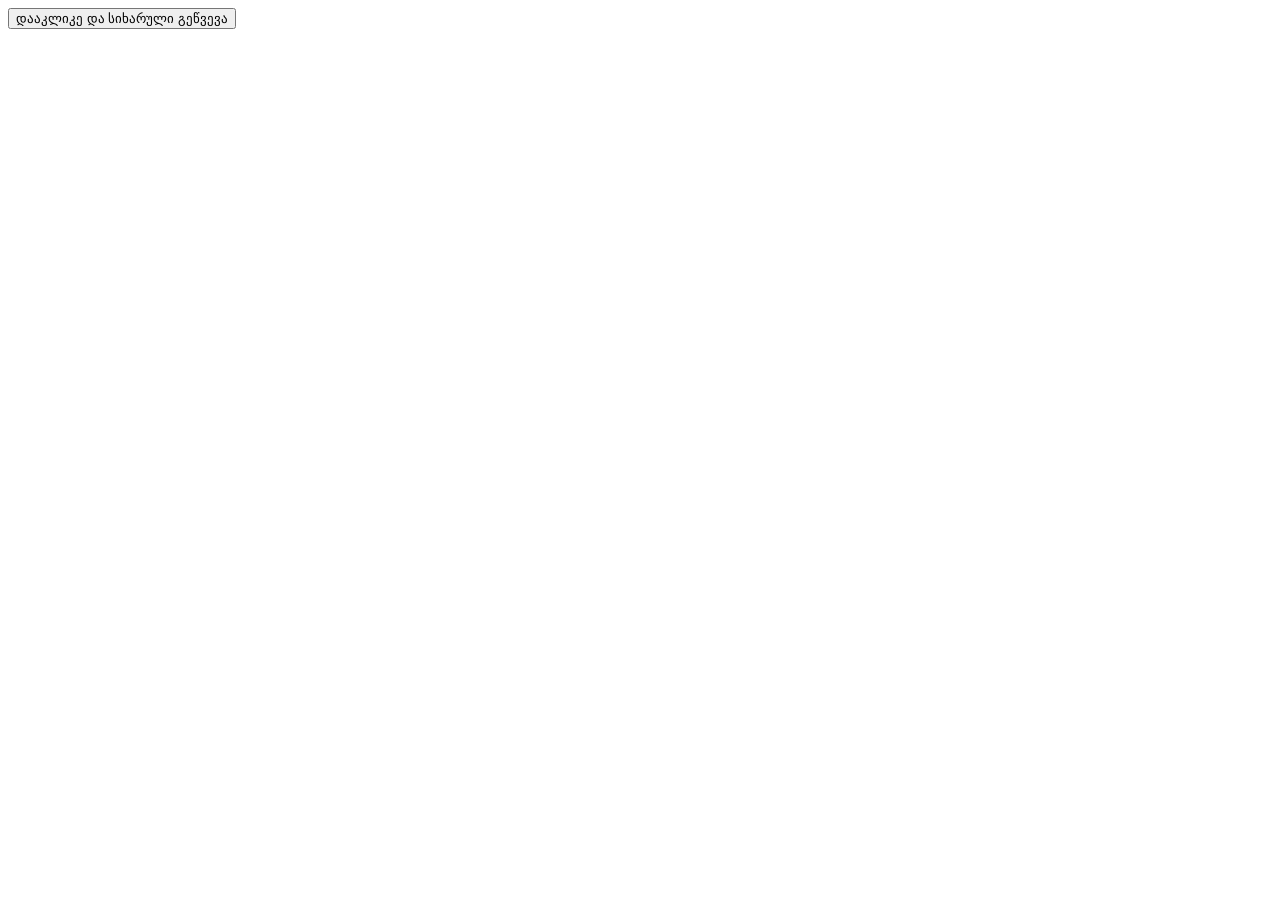
<file: დავალება/1 დავალება/vol1/index.html>
<!DOCTYPE html>
<html lang="en">
<head>
    <meta charset="UTF-8">
    <meta http-equiv="X-UA-Compatible" content="IE=edge">
    <meta name="viewport" content="width=device-width, initial-scale=1.0">
    <link rel="stylesheet" href ="style.css"/>
    <title>vol1</title>
</head>
<body>
      <script src="main.js" defer></script>
<button data-modal-target="#modal">დააკლიკე და სიხარული გეწვევა</button>
      <div class="modal" id="modal">
        <div class="modal-header">
          <div class="title">გებჟალიას რეცეპტი</div>
          <button data-close-button class="close-button">&times;</button>
        </div>
        <div class="modal-body">
            •კარგად დავნაყოთ პიტნა, წიწაკა და მარილი, შევურიოთ ქონდარი. უნდა მივიღოთ კრემისებური მასა. ფართოპირიან ქვაბში შევათბოთ რძე (არ ავადუღოთ!) <br> 
            •ყველი დავჭრათ 0,5სმ სისქის ფენებად და ჩავაწყოთ შემთბარ რძეშო ისე, რომ გაიშალოს. დავაყოვნოთ 3-5 წუთი და კოვზით მოვსინჯოთ: თუ ყველი გაიწელა,
            ამოვიღოთ ლითონის ლანგარზე, ხელით ოდნავ გადავზილოთ, რომ ერთგვაროვანი, მკვრივი მასა მივიღოთ, გავაბრტყელოთ 0,5სმ სისქეზე და წავუსვათ შიგთავსი.<br> 
            •ყველის ფენა ორჯერ გადავკეცოთ სიგრძეზე, დავაცადოთ შეგრილება და დავჭრათ სამკუთხედებად. წვენი, რომელსაც ყველის მასა გაუშვებს გაბრტყელებისას,არ გადავღვაროთ, მოვაგროვოთ ჯამში.<br> 
            •ქვაბში დარჩენილი რძე ძალიან დაბალ ცეცხლზე ვადუღოთ, რომ 1/3-ით შემცირდეს, შევაგროვოთ და დავუმატოთ ჯამში მოგროვილი სითხე. დაჭრილი გებჟალია ჩავაწყოთ სასურველ
            ჭურჭელში და დავასხათ მომზადებული წვენი. გებჟალია კარგად გავაცივოთ და ისე მივირთვათ.
        </div>
      </div>
      <div id="overlay"></div>
</div>
</body>    
</html>
</file>
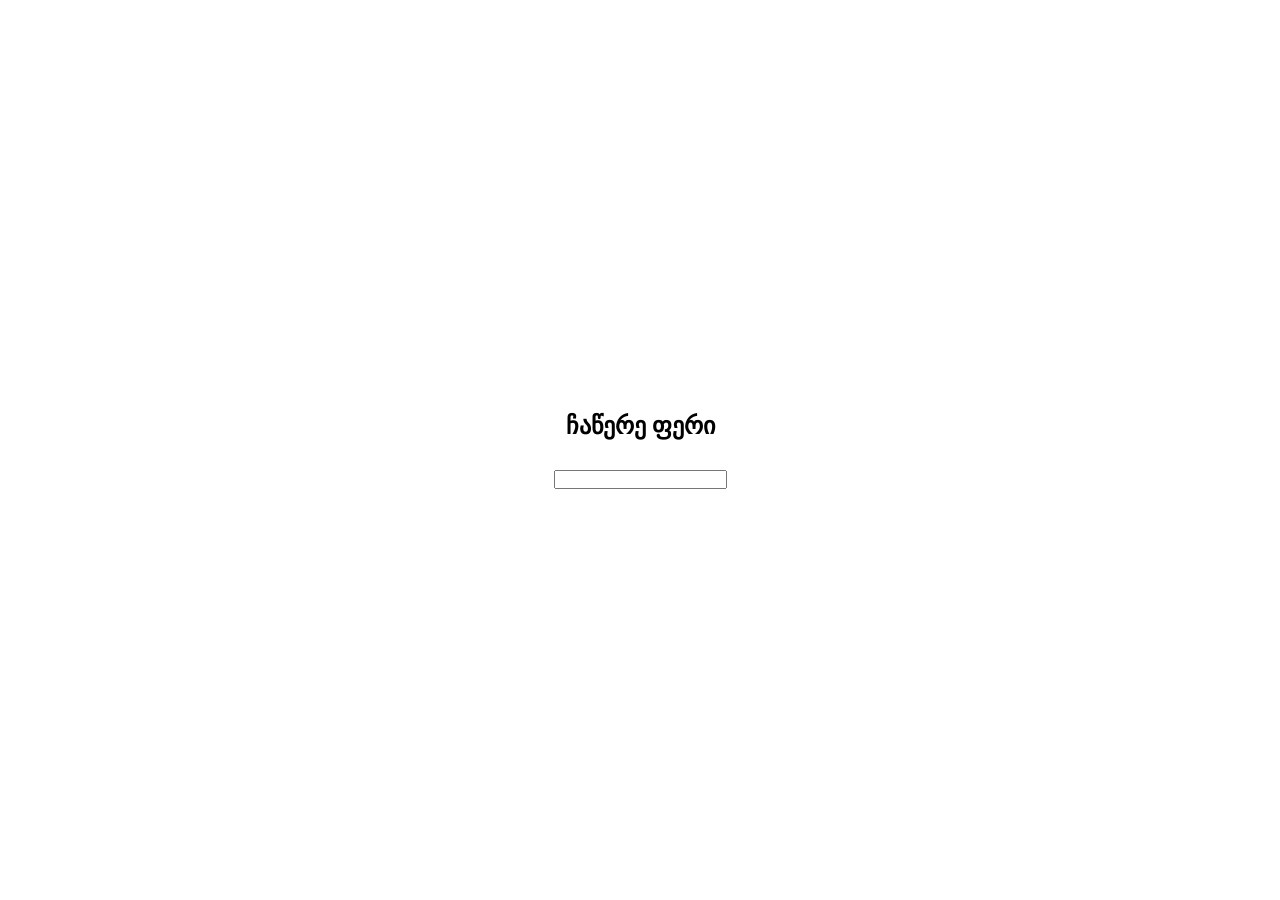
<file: დავალება/2 დავალება/vol1/index.html>
<!DOCTYPE html>
<html lang="en">
<head>
    <meta charset="UTF-8">
    <meta http-equiv="X-UA-Compatible" content="IE=edge">
    <meta name="viewport" content="width=device-width, initial-scale=1.0">
    <link rel="stylesheet" href ="style.css"/>
    <title>vol1</title>
</head>
<body>
      <script src="main.js" defer></script>
<section>
        <label><h1>ჩაწერე ფერი </h1></label>
        <input type="text" id="input1">
</section>
</div>
</body>    
</html>
</file>
<file: დავალება/1 დავალება/vol1/style.css>
*, *::after, *::before {
    box-sizing: border-box;
  }
  
  .modal {
    position: fixed;
    top: 50%;
    left: 50%;
    transform: translate(-50%, -50%) scale(0);
    transition: 200ms ease-in-out;
    border: 1px solid black;
    border-radius: 10px;
    z-index: 10;
    background-color: white;
    width: 500px;
    max-width: 80%;
  }
  
  .modal.active {
    transform: translate(-50%, -50%) scale(1);
  }
  
  .modal-header {
    padding: 10px 15px;
    display: flex;
    justify-content: space-between;
    align-items: center;
    border-bottom: 1px solid black;
  }
  
  .modal-header .title {
    font-size: 1.20rem;
    font-weight: bold;
  }
  
  .modal-header .close-button {
    cursor: pointer;
    border: none;
    outline: none;
    background: none;
    font-size: 1.25rem;
    font-weight: bold;
  }
  
  .modal-body {
    padding: 8px 13px;
  }
  
  #overlay {
    position: fixed;
    opacity: 0;
    transition: 200ms ease-in-out;
    top: 0;
    left: 0;
    right: 0;
    bottom: 0;
    background-color: rgba(0, 0, 0, .5);
    pointer-events: none;
  }
  
  #overlay.active {
    opacity: 1;
    pointer-events: all;
  }
</file>
<file: დავალება/2 დავალება/vol1/style.css>
*{
    margin: 0 auto;
    padding: 0;
    box-sizing: border-box;
}

section {
    height: 100vh;
    display: flex;
    flex-direction: column;
    align-items: center;
    justify-content: center;
    gap: 30px;
}
</file>
